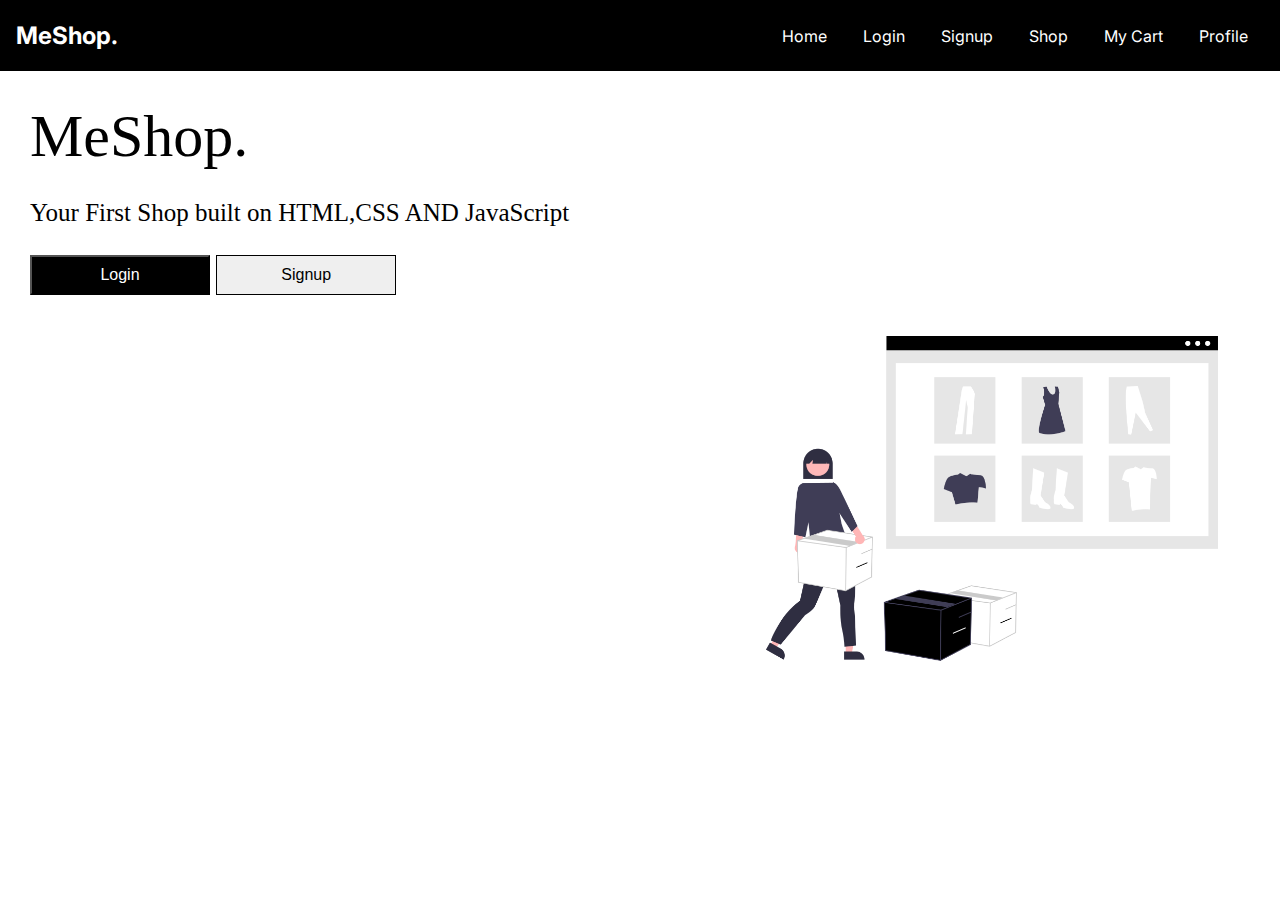
<file: index.html>
<!DOCTYPE html>
<html lang="en">
  <head>
    <meta charset="UTF-8" />
    <meta http-equiv="X-UA-Compatible" content="IE=edge" />
    <meta name="viewport" content="width=device-width, initial-scale=1.0" />
    <title>Index</title>
    <link rel="stylesheet" href="index.css" />
  </head>
  <body>
    <nav>
      <div class="brand">
        <a href="index.html">MeShop.</a>
      </div>

      <div class="nav-items">
        <a href="index.html">Home</a>
        <a href="./login/login.html">Login</a>
        <a href="./signup/signup.html">Signup</a>
        <a href="./shop/shop.html">Shop</a>
        <a href="./cart/cart.html">My Cart</a>
        <a href="./profile/profile.html">Profile</a>
      </div>
    </nav>

    <div class="main">
      <h1 style="font-size: 60px; font-weight: 400">MeShop.</h1>
      <br />

      <p>Your First Shop built on HTML,CSS AND JavaScript</p>
      <br />
      <div class="button">
        <button class="btn" onclick="login()">Login</button>
        <button class="butn" onclick="signup()">Signup</button>
      </div>
    </div>

    <div class="image">
      <img src="landingPagePic.png" />
    </div>

    <script>
      function login() {
        window.location.href = "./login/login.html";
      }
      function signup() {
        window.location.href = "./signup/signup.html";
      }
    </script>
  </body>
</html>
</file>
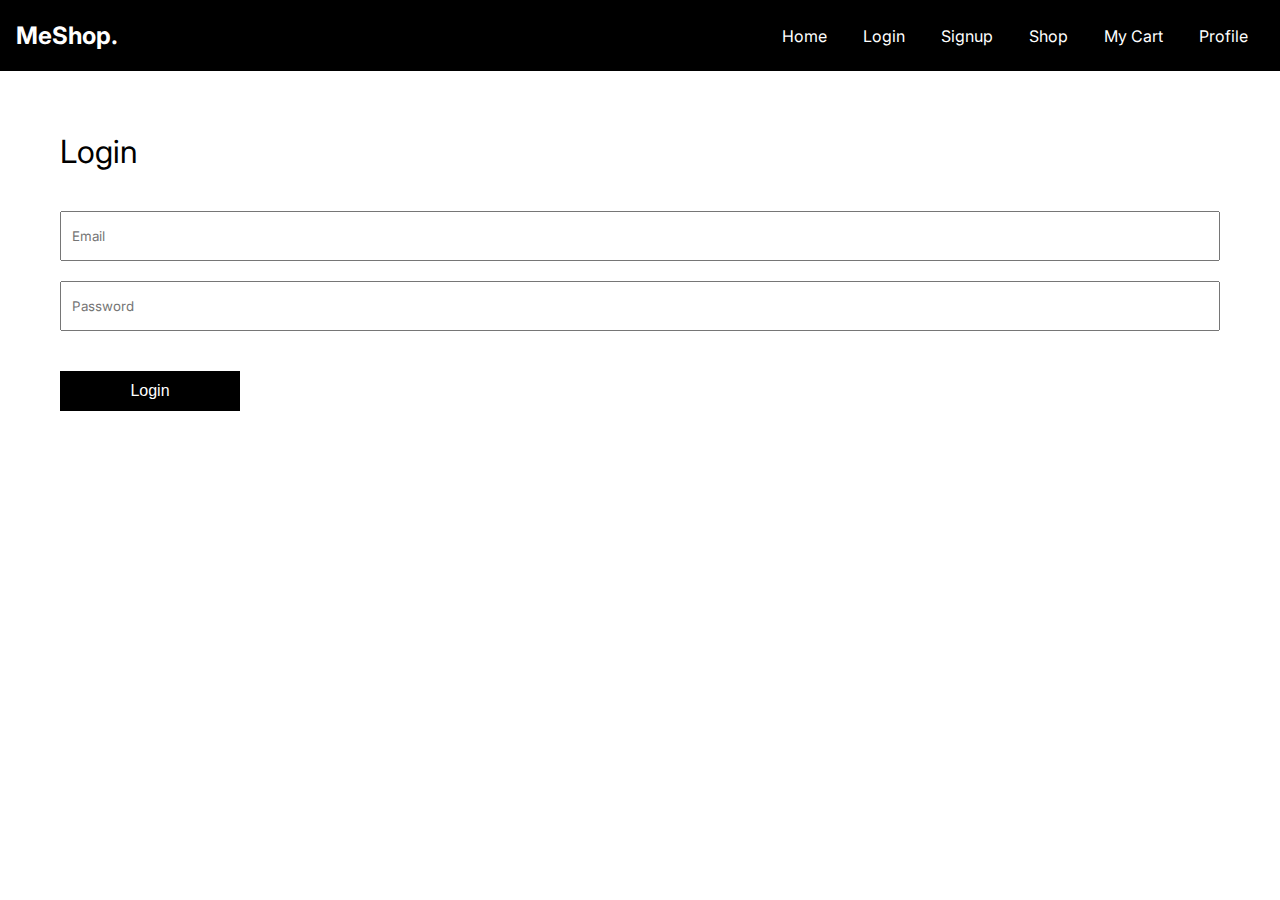
<file: shop/shop.html>
<!DOCTYPE html>
<html lang="en">
  <head>
    <meta charset="UTF-8" />
    <meta http-equiv="X-UA-Compatible" content="IE=edge" />
    <meta name="viewport" content="width=device-width, initial-scale=1.0" />
    <title>MeShop.</title>
    <link rel="stylesheet" href="shop.css" />
     <!-- <link rel="stylesheet" href="https://cdnjs.cloudflare.com/ajax/libs/tailwindcss/2.2.19/tailwind.min.css" integrity="sha512-wnea99uKIC3TJF7v4eKk4Y+lMz2Mklv18+r4na2Gn1abDRPPOeef95xTzdwGD9e6zXJBteMIhZ1+68QC5byJZw==" crossorigin="anonymous" referrerpolicy="no-referrer" />  -->
  </head>
  <body>
    <nav>
      <div class="brand">
        <a href="../index.html">MeShop.</a>
      </div>
      <div class="nav-items">
        <a href="../index.html">Home</a>
        <a href="../login/login.html">Login</a>
        <a href="../signup/signup.html">Signup</a>
        <a href="../shop/shop.html">Shop</a>
        <a href="../cart/cart.html">My Cart</a>
        <a href="../profile/profile.html">Profile</a>
      </div>
    </nav>

    <main>
      <aside>
        

       

        <section>
          <title>Rating</title>
          <input
            type="range"
            id="range"
            min="0"
            max="5"
            value="0"
            list="values"
            onclick="ratingFilter(value)"
          />
          <datalist id="values">
            <option value="0" label="0"></option>
            <option value="1"></option>
            <option value="2"></option>
            <option value="3"></option>
            <option value="4"></option>
            <option value="5" label="5"></option>
          </datalist>
        </section>

        <section>
          <title>Price Range</title>
          <ul>
            <li>
              <input id="0-25" type="checkbox" name="prange" value="0-25" />
              <label for="0-25">$0 to $25</label>
            </li>
            <li>
              <input id="25-50" type="checkbox" name="prange" value="25-50" />
              <label for="25-50">$25 to $50</label>
            </li>
            <li>
              <input id="50-100" type="checkbox" name="prange" value="50-100" />
              <label for="50-100">$50 to $100</label>
            </li>
            <li>
              <input id="100on" type="checkbox" name="prange" value="100+" />
              <label for="100on">$100 onwards</label>
            </li>
          </ul>
        </section>
      </aside>
      <main-content>
        <input type="text" placeholder="Based on name" id="fltr"/>
        
        <div class="filters">
          <div class="filter active" onclick="category(`all`)">All</div>
          <div class="filter" onclick="category(`men's clothing`)">Mens</div>
          <div class="filter" onclick="category(`women's clothing`)">Womens</div>
          <div class="filter" onclick="category('jewelery')">Jewellery</div>
          <div class="filter" onclick="category('electronics')">Electronics</div>
        </div>
        <section>
         

           
          <div class="products grid grid-cols-2 md:grid-cols-3 lg:grid-cols-3 xl:grid-cols-4 pt-12 gap-20"> 
            <div id="search"></div>
    <!-- <div class="items">
        <div class="item">
                   <img src="" alt="Item" />

          <div class="info">
                                    <div class="row">
                                      <div class="price">$100</div>
                                      <div class="sized">S,M,L</div>
                                </div>
             <div class="colors">
                      Colors:
                    <div class="row">
                                <div class="circle" style="background-color: #000"></div>
                                <div class="circle" style="background-color: #4938af"></div>
                                <div class="circle" style="background-color: #203d3e"></div>
                              </div>
                    </div>
                <div class="row">Rating:</div>
          </div>
                     <button id="addBtn">Add to Cart</button>
            </div> -->
      <!-- </div> -->
            <!--
            <div class="item">
              <img src="tshirt.png" alt="Item" />
              <div class="info">
                <div class="row">
                  <div class="price">$100</div>
                  <div class="sized">S,M,L</div>
                </div>
                <div class="colors">
                  Colors:
                  <div class="row">
                    <div class="circle" style="background-color: #000"></div>
                    <div class="circle" style="background-color: #4938af"></div>
                    <div class="circle" style="background-color: #203d3e"></div>
                  </div>
                </div>
                <div class="row">Rating:</div>
              </div>
              <button id="addBtn">Add to Cart</button>
            </div>
            <div class="item">
              <img src="tshirt.png" alt="Item" />
              <div class="info">
                <div class="row">
                  <div class="price">$100</div>
                  <div class="sized">S,M,L</div>
                </div>
                <div class="colors">
                  Colors:
                  <div class="row">
                    <div class="circle" style="background-color: #000"></div>
                    <div class="circle" style="background-color: #4938af"></div>
                    <div class="circle" style="background-color: #203d3e"></div>
                  </div>
                </div>
                <div class="row">Rating:</div>
              </div>
              <button id="addBtn">Add to Cart</button>
            </div>
            <div class="item">
              <img src="tshirt.png" alt="Item" />
              <div class="info">
                <div class="row">
                  <div class="price">$100</div>
                  <div class="sized">S,M,L</div>
                </div>
                <div class="colors">
                  Colors:
                  <div class="row">
                    <div class="circle" style="background-color: #000"></div>
                    <div class="circle" style="background-color: #4938af"></div>
                    <div class="circle" style="background-color: #203d3e"></div>
                  </div>
                </div>
                <div class="row">Rating:</div>
              </div>
              <button id="addBtn">Add to Cart</button>
            </div>
            <div class="item">
              <img src="tshirt.png" alt="Item" />
              <div class="info">
                <div class="row">
                  <div class="price">$100</div>
                  <div class="sized">S,M,L</div>
                </div>
                <div class="colors">
                  Colors:
                  <div class="row">
                    <div class="circle" style="background-color: #000"></div>
                    <div class="circle" style="background-color: #4938af"></div>
                    <div class="circle" style="background-color: #203d3e"></div>
                  </div>
                </div>
                <div class="row">Rating:</div>
              </div>
              <button id="addBtn">Add to Cart</button>
            </div>
          </div>
        </section>

        <section>
          <title>Women's Clothing</title>
          <div class="items">
            <div class="item">
              <img src="tshirt.png" alt="Item" />
              <div class="info">
                <div class="row">
                  <div class="price">$100</div>
                  <div class="sized">S,M,L</div>
                </div>
                <div class="colors">
                  Colors:
                  <div class="row">
                    <div class="circle" style="background-color: #000"></div>
                    <div class="circle" style="background-color: #4938af"></div>
                    <div class="circle" style="background-color: #203d3e"></div>
                  </div>
                </div>
                <div class="row">Rating:</div>
              </div>
              <button id="addBtn">Add to Cart</button>
            </div>
            <div class="item">
              <img src="tshirt.png" alt="Item" />
              <div class="info">
                <div class="row">
                  <div class="price">$100</div>
                  <div class="sized">S,M,L</div>
                </div>
                <div class="colors">
                  Colors:
                  <div class="row">
                    <div class="circle" style="background-color: #000"></div>
                    <div class="circle" style="background-color: #4938af"></div>
                    <div class="circle" style="background-color: #203d3e"></div>
                  </div>
                </div>
                <div class="row">Rating:</div>
              </div>
              <button id="addBtn">Add to Cart</button>
            </div>
            <div class="item">
              <img src="tshirt.png" alt="Item" />
              <div class="info">
                <div class="row">
                  <div class="price">$100</div>
                  <div class="sized">S,M,L</div>
                </div>
                <div class="colors">
                  Colors:
                  <div class="row">
                    <div class="circle" style="background-color: #000"></div>
                    <div class="circle" style="background-color: #4938af"></div>
                    <div class="circle" style="background-color: #203d3e"></div>
                  </div>
                </div>
                <div class="row">Rating:</div>
              </div>
              <button id="addBtn">Add to Cart</button>
            </div>
            <div class="item">
              <img src="tshirt.png" alt="Item" />
              <div class="info">
                <div class="row">
                  <div class="price">$100</div>
                  <div class="sized">S,M,L</div>
                </div>
                <div class="colors">
                  Colors:
                  <div class="row">
                    <div class="circle" style="background-color: #000"></div>
                    <div class="circle" style="background-color: #4938af"></div>
                    <div class="circle" style="background-color: #203d3e"></div>
                  </div>
                </div>
                <div class="row">Rating:</div>
              </div>
              <button id="addBtn">Add to Cart</button>
            </div>
            <div class="item">
              <img src="tshirt.png" alt="Item" />
              <div class="info">
                <div class="row">
                  <div class="price">$100</div>
                  <div class="sized">S,M,L</div>
                </div>
                <div class="colors">
                  Colors:
                  <div class="row">
                    <div class="circle" style="background-color: #000"></div>
                    <div class="circle" style="background-color: #4938af"></div>
                    <div class="circle" style="background-color: #203d3e"></div>
                  </div>
                </div>
                <div class="row">Rating:</div>
              </div>
              <button id="addBtn">Add to Cart</button>
            </div>
          </div>
        </section>
      </main-content>
    </main>-->
          </div>
    <script src="shop.js"></script>
  </body>
</html>
</file>
<file: index.css>
@import url("https://fonts.googleapis.com/css2?family=Inter:wght@100;200;300;400;500;600;700;800;900&display=swap");

/* index page styling */

* {
  padding: 0;
  margin: 0;
  box-sizing: border-box;
}

body {
  font-family: "Inter", sans-serif;
  overflow-x: hidden;
}

a {
  color: white;
  text-decoration: none;
}

ul {
  list-style: none;
}

input[type="range"] {
  width: 100%;
  height: 3px;
  margin: 1rem auto;
}

datalist {
  display: flex;
  justify-content: space-between;
  color: white;
  width: 100%;
}
nav {
  display: flex;
  justify-content: space-between;
  align-items: center;
  color: white;
  position: sticky;
  z-index: 100;
  top: 0;
  height: 4.5rem;
  background-color: black;
  border-bottom: 1px solid white;
  padding: 1rem;
  font-size: 1rem;
}

nav .brand {
  font-size: 1.5rem;
  font-weight: bold;
}

nav .nav-items a {
  margin: 0 1rem;
}
.main {
  font-family: "intern";
  box-sizing: border-box;
  padding: 30px;
  font-size: 25px;
}
.btn {
  outline: none;
  background-color: black;
  color: white;
  width: 180px;
  height: 40px;
  font-size: 16px;
}
.butn {
  border: 1px solid black;
  outline: none;
  width: 180px;
  height: 40px;
  font-size: 16px;
}
.image img {
  margin-top: -30px;
  height: auto;
  width: 45%;
  display: flex;
  float: right;
}

/* signup page styling */

/*  
 .container{
box-sizing: border-box;
padding: 60px;
}

input{
    width: 100%;
    font-family: 'Inter', sans-serif;
    height: 55px;
   padding: 10px;
   color: black;
}
#signup{
    border:1px solid black;
    background-color: black;
    color: white;
    font-size: 16px;
    outline: none;
    width: 180px;
    height: 40px;

} */

/*
::placeholder {
    color: black;
}  */

/* login page styling here on wards */

/* 
input{
    width: 100%;
    font-family: 'Inter', sans-serif;
    height: 50px;
   padding: 10px;
   color: black;
}
#Login{
    border:1px solid black;
    background-color: black;
    color: white;
    font-size: 16px;
    outline: none;
    width: 180px;
    height: 40px;   
}
.login-container{
    box-sizing: border-box;
    padding: 60px;
    }
     */

/* Profile page styling here on wards */

/*         
#saveinfo{
    border:1px solid black;
    background-color: black;
    color: white;
    font-size: 16px;
    outline: none;
    width: 180px;
    height: 40px;   
}                                  
.profile-container{
    box-sizing: border-box;
    padding: 60px;
    }                                            
.Editpassword-container{
    box-sizing: border-box;
    padding: 60px;
}
#chnagePass{
border:1px solid black;
background-color: black;
color: white;
font-size: 16px;
outline: none;
width: 180px;
height: 40px;   
}  
#logout{
    
border:1px solid black;
background-color: black;
color: white;
font-size: 16px;
outline: none;
width: 180px;
height: 40px;   
}           */
</file>
<file: shop/shop.css>
@import url("https://fonts.googleapis.com/css2?family=Inter:wght@100;200;300;400;500;600;700;800;900&display=swap");

* {
  padding: 0;
  margin: 0;
  box-sizing: border-box;
}

body {
  font-family: "Inter", sans-serif;
  overflow-x: hidden;
}

a {
  color: white;
  text-decoration: none;
}

ul {
  list-style: none;
}

input[type="range"] {
  width: 100%;
  height: 2px;
  margin: 1rem auto;
}

datalist {
  display: flex;
  justify-content: space-between;
  color: white;
  width: 100%;
}

nav {
  display: flex;
  justify-content: space-between;
  align-items: center;
  color: white;
  position: sticky;
  z-index: 100;
  top: 0;
  height: 4.5rem;
  background-color: black;
  border-bottom: 1px solid white;
  padding: 1rem;
  font-size: 1rem;
}

nav .brand {
  font-size: 1.5rem;
  font-weight: bold;
}

nav .nav-items a {
  margin: 0 1rem;
}

main {
  display: flex;
  /* height: 100vh; */
}

main aside {
  flex: 0.2;
  background-color: black;
  color: white;
  height: 100vh;
  position: fixed;
  padding-top: 1rem;
  width: 11rem;
}

main main-content {
  display: block;
  width: 100%;
  margin-left: 11rem;
}

aside section {
  padding: 1rem;
  border-bottom: 1px solid white;
}

aside section:last-child {
  border-bottom: none;
}

aside section title {
  display: block;
  font-size: 1.5rem;
  margin-bottom: 1rem;
}

aside section li {
  margin-bottom: 0.75rem;
}

aside section label {
  cursor: pointer;
  margin-left: 0.25rem;
}

main-content {
  padding: 1rem;
  position: relative;
}

main-content input {
  padding: 1rem;
  width: 100%;
  position: relative;
  font-size: 1rem;
}

main-content .filters {
  display: flex;
  margin-top: 1rem;
  gap: 1rem;
}

main-content .filter {
  flex: 1;
  text-align: center;
  padding: 0.5rem 1rem;
  border: 1px solid black;
  cursor: pointer;
}

/* main-content .active {
  background-color: black;
  color: white;
} */

main-content section {
  margin-top: 1.2rem;
}

main-content section title {
  display: block;
  font-size: 1.5rem;
}

main-content .items {
  display: flex;
  width: auto;
  overflow-x: scroll;
  padding: 1rem 0;
  gap: 1rem;
}

main-content .items .item {
  border: 1px solid black;
  width: 30%;
}

main-content .items .item img {
  max-width: 100%;
}

main-content .items .item .row {
  display: flex;
  justify-content: space-between;
}

main-content .items .item .info {
  padding: 1rem;
}

main-content .items .item button {
  width: 100%;
  border-radius: none;
  border: none;
  padding: 1rem;
  font-size: 1rem;
  color: white;
  background-color: black;
  cursor: pointer;
}

main-content .items .item .colors {
  display: flex;
  margin: 1rem 0;
}

main-content .items .item .circle {
  width: 20px;
  height: 20px;
  border-radius: 100%;
  margin: 0 5px;
}
.item {
  display: grid;
  grid-template-columns: 1fr 1fr 1fr 1fr;
}

/* .card {

 
  width: 100%;
  margin: auto;
  display: flex;
  flex-direction: column;
  box-shadow: 0 0 4px rgba(0,0,0,0.4);
  flex: 0 0 100%;
} */

.container:hover {
  box-shadow: 0 8px 24px 0 rgba(0, 0, 0, 0.2);
}

.container {
  display: flex;
  /* flex-flow: row wrap;  */
  justify-content: space-between;
  flex-direction: column;
  /* height: 350px;
    width: 250px; */
  border: 1px solid black;
  box-shadow: 0 0 4px rgba(0, 0, 0, 0.4);
  overflow: hidden;
  width: auto;
}
/* .container img{
width: 100%;
height: 200px;
object-fit: cover;
} */
.card-co {
  /* padding: 10px; */
  margin-bottom: 30px;
}
.footer {
  text-align: center;
}

#add-to-cart {
  border: none;
  outline: 0;
  display: inline-block;
  padding: 8px;
  color: white;
  background-color: #000;
  text-align: center;
  cursor: pointer;
  width: 100%;
  font-size: 18px;
}

.crop {
  height: 300px;
  /* width: 300px; */
  overflow: hidden;
}
.crop img {
  height: auto;
  width: 100%;
}

.flexible {
  flex-grow: 1;
}
.products {
  display: grid;
  grid-template-columns: repeat(4, 1fr);
  column-gap: 30px;
  row-gap: 50px;
}

.btn {
  border: none;
  outline: none;
  padding: 12px 16px;
  background-color: #0000;
  cursor: pointer;
}

.active,
.btn:hover {
  background-color: #000000;
  color: white;
}
@media only screen and (max-width: 600px) {
  .products {
    display: block;
  }
}
</file>
